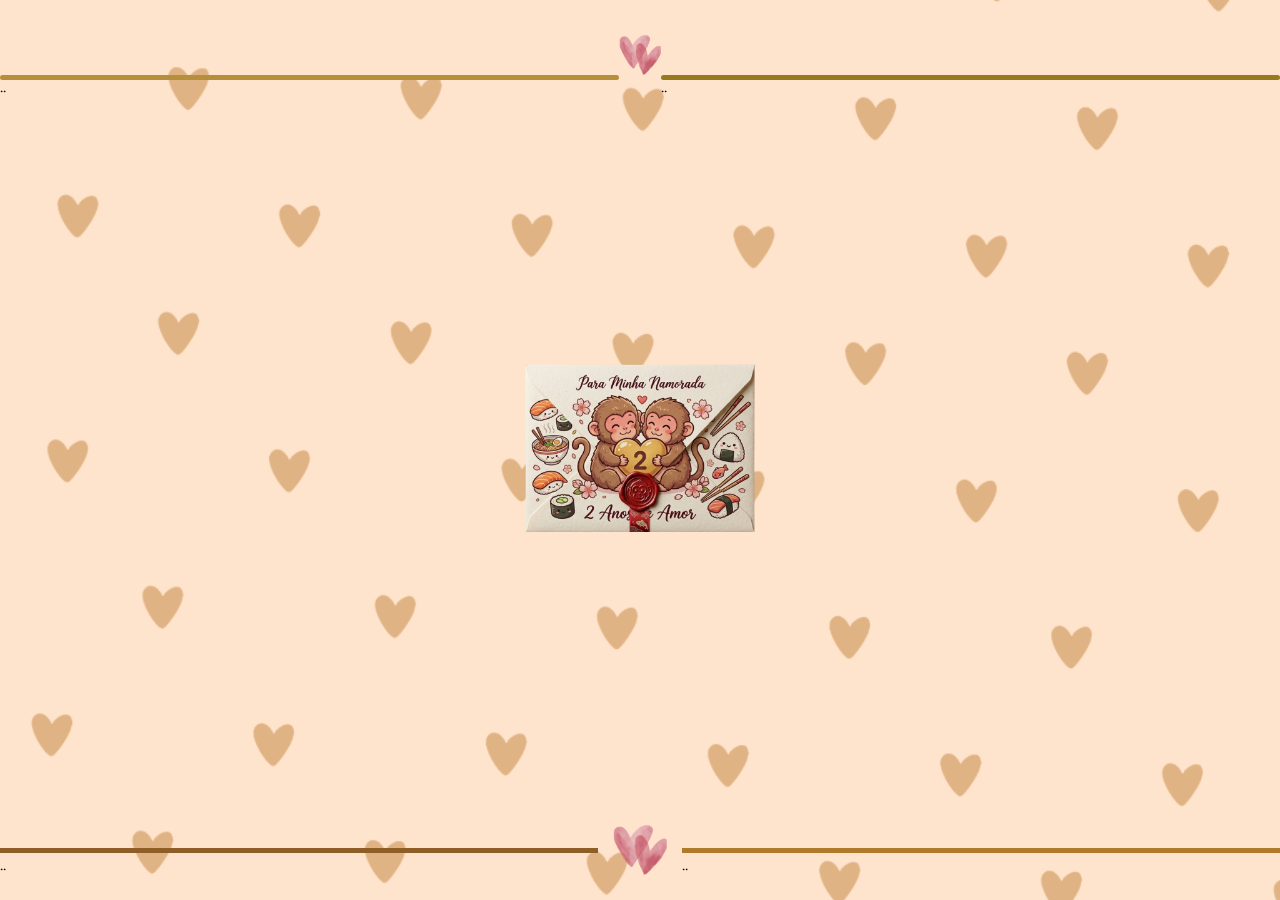
<file: index.html>
<!DOCTYPE html>
<html lang="pt-br">

<head>
    <meta charset="UTF-8">
    <meta name="viewport" content="width=device-width, initial-scale=1.0">
    <title>Nosso dia</title>

    <link rel="preconnect" href="https://fonts.googleapis.com">
    <link rel="preconnect" href="https://fonts.gstatic.com" crossorigin>
    <link href="https://fonts.googleapis.com/css2?family=Kalnia:wght@100..700&display=swap" rel="stylesheet">
    <link rel="stylesheet" href="style/cartinha.css">
</head>

<body>
    <header>
        <div class="pai">
            <div id="div1">
                <p>..</p>
            </div>

            <div id="div2">
                <img src="img/imagens decoraçao/coraçao.png" alt="">
            </div>

            <div id="div3">
                <p> ..</p>
            </div>
        </div>
    </header>
    <main>
        <div class="cartinha">
            <a href="components/pag2.html">
                <img class="carta" src="img/fotoCartinha.png" alt="cartinha ">
            </a>
        </div>
    </main>
    <footer>
        <div class="paiFooter2">
            <div id="divF1">
                <p>..</p>
            </div>

            <div id="divF2">
                <img src="img/imagens decoraçao/coraçao.png" alt="">
            </div>

            <div id="divF3">
                <p> ..</p>
            </div>
    </footer>
</body>

</html>
</file>
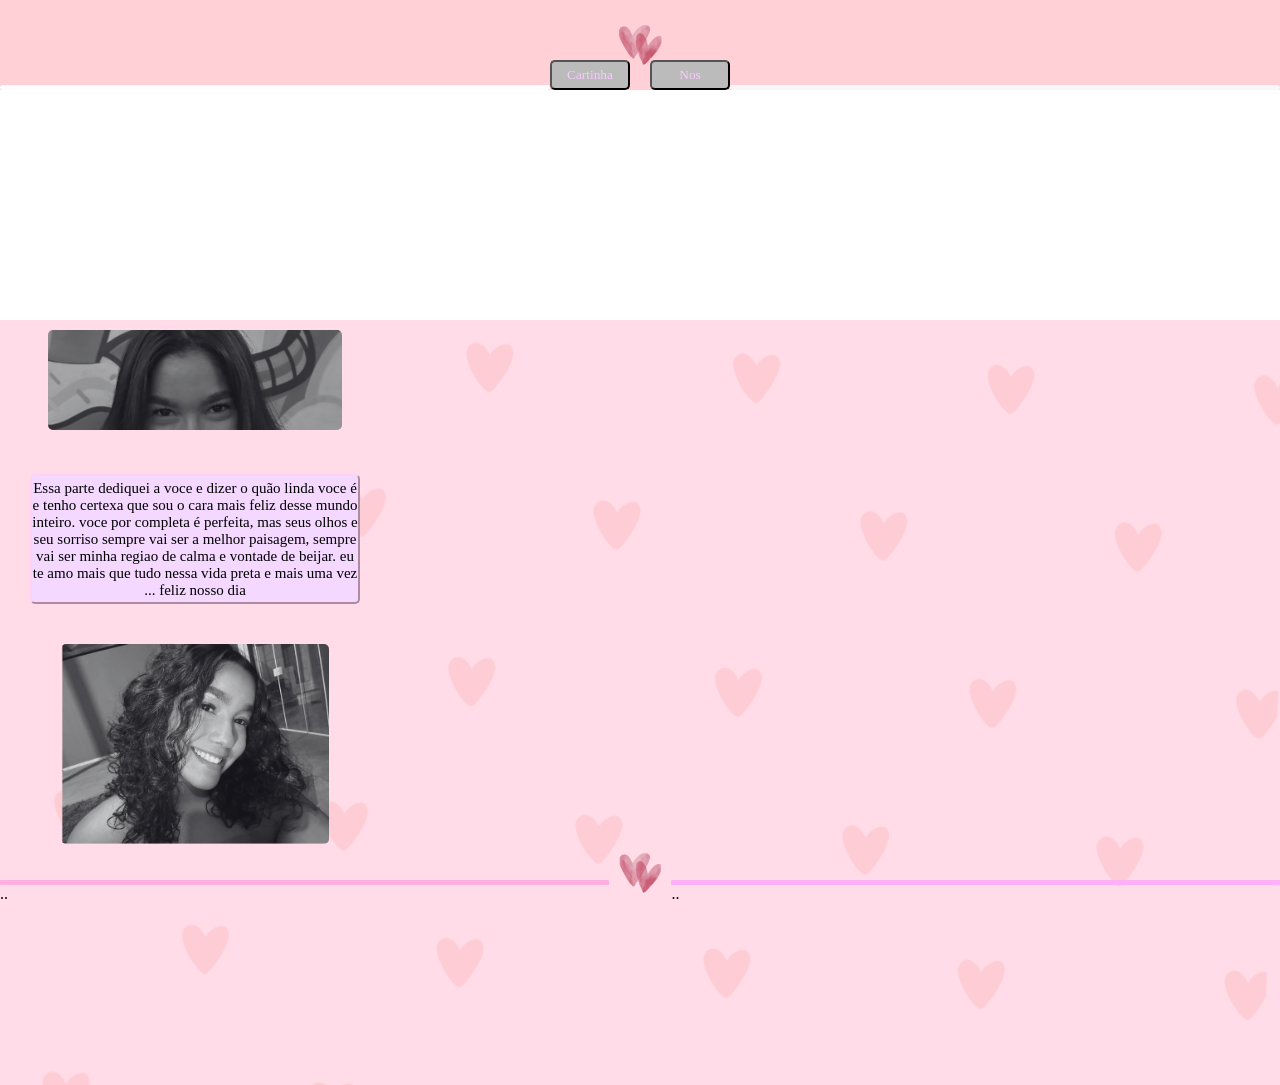
<file: components/declaracao.html>
<!DOCTYPE html>
<html lang="pt-br">

<head>
    <meta charset="UTF-8">
    <meta name="viewport" content="width=device-width, initial-scale=1.0">
    <title>Nosso dia 🤎❤️‍🩹</title>
    <link rel="stylesheet" href="../style/declaracao.css">
</head>

<body>
    <header>
        <div class="coracaoHeader2">
            <img src="../img/imagens decoraçao/coraçao.png" alt="">
        </div>

        <div class="pai2D">
            <div id="div01D">

            </div>

            <div class="div02D">
                <div class="botoesD">
                    <ol>
                        <li>
                            <button><a href="../index.html">Cartinha</a></button>
                        </li>

                        <li>
                            <button><a href="nos.html">Nos</a></button>
                        </li>
                    </ol>
                </div>
            </div>

            <div id="div03D">

            </div>
        </div>

    </header>

    <section>
        <div class="meioD">
            <ol class="elementosDeclaracao">
                <li>
                    <img id="olhos" src="../img/NÓS/olhos.png" alt="olhos">
                </li>

                <li>
                    <button>
                        Essa parte dediquei a voce e dizer o quão linda voce é
                        e tenho certexa que sou o cara mais feliz desse mundo inteiro.
                        voce por completa é perfeita, mas seus olhos e  seu sorriso sempre
                        vai ser a melhor paisagem, sempre vai ser minha regiao de calma e vontade de beijar.
                        eu te amo mais que tudo nessa vida preta e mais uma vez ... feliz nosso dia 

                    </button>
                </li>

                <li>
                    <img id="sorriso" src="../img/NÓS/sorriso.png" alt="sorriso ">
                </li>
            </ol>
        </div>

    </section>




    <footer>
        <div class="paiFooter3D">
            <div id="div1FD">
                <p>..</p>
            </div>

            <div id="div2FD">
                <img src="../img/imagens decoraçao/coraçao.png" alt="Coração">
            </div>

            <div id="div3FD">
                <p>..</p>
            </div>
        </div>
    </footer>

</body>

</html>
</file>
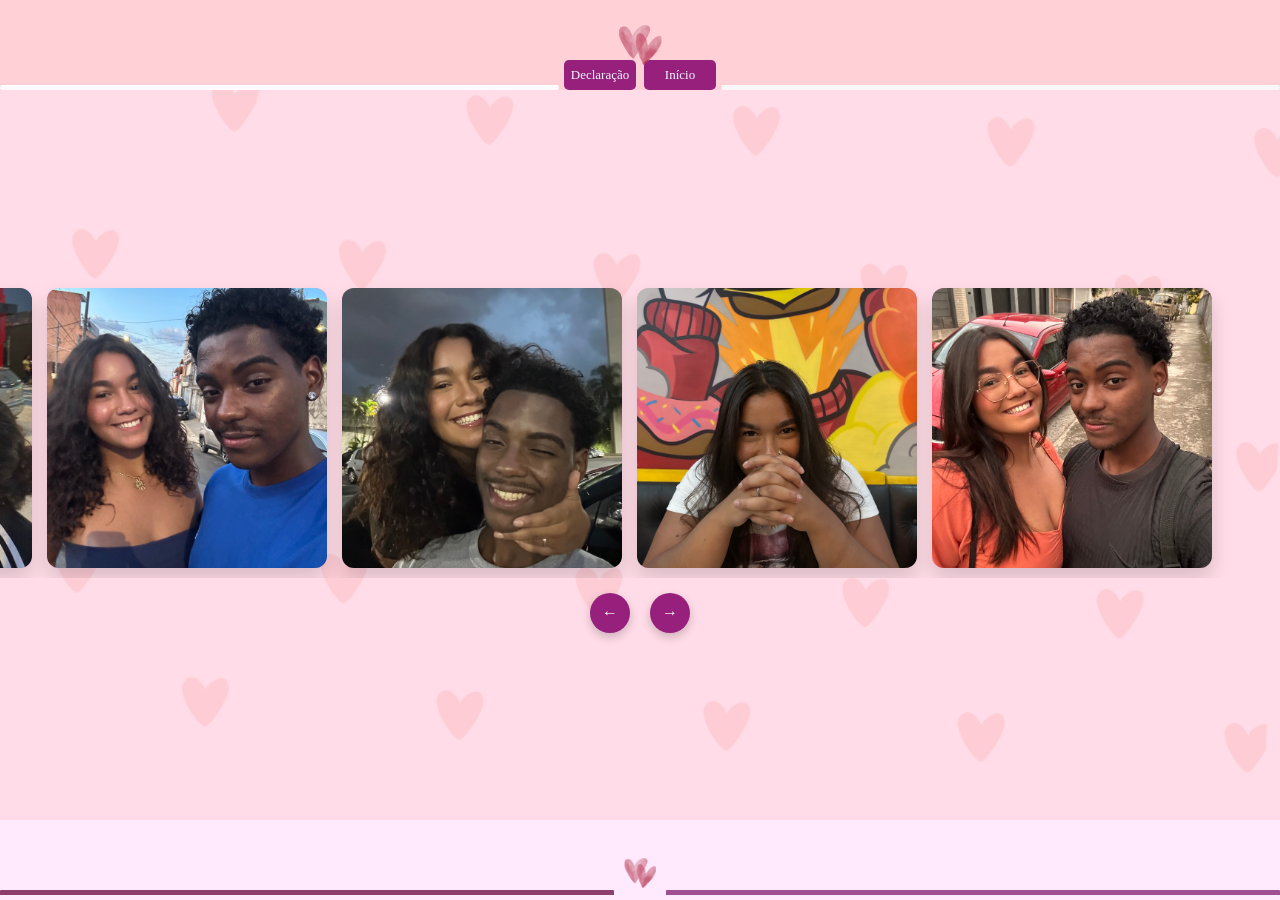
<file: components/nos.html>
<!DOCTYPE html>
<html lang="pt-br">
<head>
    <meta charset="UTF-8">
    <meta name="viewport" content="width=device-width, initial-scale=1.0">
    <title>Declaração - Carrossel Horizontal Infinito</title>
    <link rel="stylesheet" href="../style/nos.css">
</head>
<body>

    <header class="main-header">
        <div class="header-heart-center">
            <img src="../img/imagens decoraçao/coraçao.png" alt="Coração">
        </div>

        <div class="header-flex-container">
            <div id="header-line-left"></div>
            
            <div class="header-nav-center">
                <div class="header-buttons-wrapper">
                    <ol>
                        <li>
                            <a href="declaracao.html">
                                <button class="btn-nav-custom">Declaração</button>
                            </a>
                        </li> 
                        <li>
                            <a href="pag2.html"> 
                                <button class="btn-nav-custom">Início</button>
                            </a>
                        </li>
                    </ol>
                </div>
            </div>
            
            <div id="header-line-right"></div>
        </div>
    </header>

    <main class="main-content">
        <div class="carousel-wrapper">
            <div class="carousel-track" id="track">
                <div class="slide"><img src="../img/carrosel/20251213_192153886_iOS.jpg" alt="Nosso Momento 1"></div>
                <div class="slide"><img src="../img/carrosel/20260103_141546952_iOS.jpg" alt="Nosso Momento 2"></div>
                <div class="slide"><img src="../img/carrosel/20260107_221614946_iOS.jpg" alt="Nosso Momento 3"></div>
                <div class="slide"><img src="../img/carrosel/20260111_220855095_iOS.jpg" alt="Nosso Momento 4"></div>
                <div class="slide"><img src="../img/carrosel/20260117_221201427_iOS.jpg" alt="Nosso Momento 5"></div>
                <div class="slide"><img src="../img/carrosel/20260131_214816096_iOS.jpg" alt="Nosso Momento 6"></div>
                <div class="slide"><img src="../img/carrosel/20260228_214101852_iOS.jpg" alt="Nosso Momento 7"></div>
            </div>
        </div>

        <div class="carousel-controls">
            <button class="control-btn" id="prevBtn">&#8592;</button>
            <button class="control-btn" id="nextBtn">&#8594;</button>
        </div>
    </main>

    <footer class="main-footer">
        <div class="footer-flex-container">
            <div id="footer-line-left"></div>
            
            <div id="footer-heart-center">
                <img src="../img/imagens decoraçao/coraçao.png" alt="Coração">
            </div>
            
            <div id="footer-line-right"></div>
        </div>
    </footer>

    <script src="../js/script.js"></script>
</body>
</html>
</file>
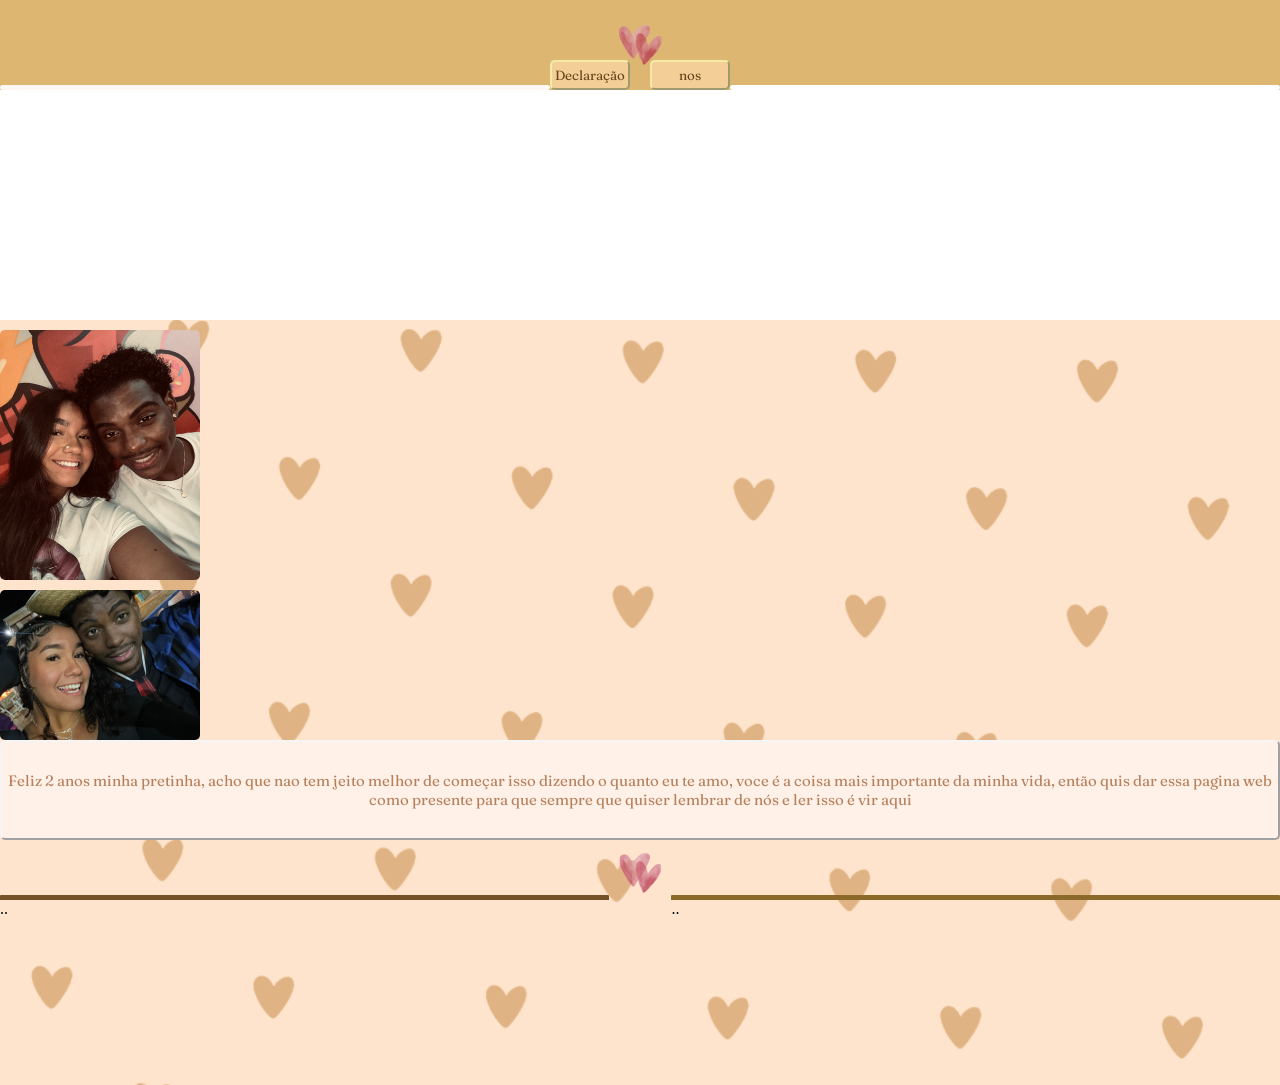
<file: components/pag2.html>
<!DOCTYPE html>
<html lang="pt-br">

<head>
    <meta charset="UTF-8">
    <meta name="viewport" content="width=device-width, initial-scale=1.0">
    <title>Nosso dia ❤️‍🩹</title>
    <link rel="stylesheet" href="../style/pag2.css  ">
    <link rel="preconnect" href="https://fonts.googleapis.com">
    <link rel="preconnect" href="https://fonts.gstatic.com" crossorigin>
    <link
        href="https://fonts.googleapis.com/css2?family=Fraunces:ital,opsz,wght@0,9..144,100..900;1,9..144,100..900&display=swap"
        rel="stylesheet">
</head>

<body>
    <header>

        <div class="coracaoHeader">
            <img src="../img/imagens decoraçao/coraçao.png" alt="">
        </div>

        <div class="pai2">
            <div id="div01">

            </div>

            <div class="div02">
                <div class="botoes">
                    <ol>
                        <li>
                            <button><a href="../components/declaracao.html">Declaração</a></button>
                        </li>

                        <li>
                            <button><a href="../components/nos.html">nos</a></button>
                        </li>
                    </ol>
                </div>
            </div>

            <div id="div03"></div>
        </div>


    </header>

    <section>

        <div class="meio">

            <div class="imagens ">
                <img id="rodizio" src="../img/NÓS/rodizio.jpg" alt="rodizio">
                <img id="festaJunina" src="../img/NÓS/20251211_102303000_iOS.jpg" alt="junina">
            </div>

            <div class="texto1">
                <button>
                    Feliz 2 anos minha pretinha, acho que nao tem jeito melhor
                    de começar isso dizendo o quanto eu te amo, voce é a coisa mais importante
                    da minha vida, então quis dar essa pagina web como presente para que sempre que quiser
                    lembrar de nós e ler isso é vir aqui
                </button>
            </div>

        </div>
    </section>

    <footer>
        <div class="paiFooter3">
            <div id="div1F01">
                <p>..</p>
            </div>

            <div id="div2F02">
                <img src="../img/imagens decoraçao/coraçao.png" alt="Coração">
            </div>

            <div id="div3F03">
                <p>..</p>
            </div>
        </div>
    </footer>



</body>

</html>
</file>
<file: style/cartinha.css>
* {
    margin: 0;
    padding: 0;
    box-sizing:border-box;
}

header{
  height: 80px;
  background-color: transparent;
  width: 100%;
  position: fixed;
}





.pai{
 margin-top: 35px;
display: flex;



}



#div1{
  width: 100%;
  border-bottom: 5px solid rgb(182, 143, 61);
  height: 1px;
  border-radius: 20px;
  margin-top: auto;
}


#div2{
   color: honeydew;
}


#div2 img{
height: 40px;
}

#div3{
 width: 100%;
  border-bottom: 5px solid rgb(150, 122, 30);
  height: 1px;
  border-radius: 20px;
  margin-top: auto;}




body{
  font-family: "Kalnia", serif;
  font-optical-sizing: auto;
  font-weight: 200;
  font-style: normal;
  font-variation-settings: "wdth" 100;
  height: 100vh;
}    
  /*configuraç*/
  

.cartinha {
    background-image: url(../img/fundo.png);
    background-position: center;
    background-repeat: no-repeat;
    background-size: cover;
    height: 100%;

  display: flex;
  flex-direction: column;
  justify-content: center;
  align-items: center;

}

main{
  height: 100%;
}


.carta{
  width: 300px;
  transition: .3s ease;
}

 .carta:hover{
  transform: scale(1.2);
}

 .carta:active{
  transform: scale(1);
}



/*===========================================================*/

/*====================== footer ============================*/

footer {
    position: fixed;
    bottom: 0;
    left: 0;
    width: 100%;
    background-color: transparent;
    height: 100px;
    z-index: 10; 
}

.paiFooter2 {
    display: flex;
    width: 100%;
    height: 100%;          /* Faz o container usar a altura total do footer */
    align-items: center;   /* MODIFICADO: Alinha o coração e as linhas perfeitamente pelo centro */
}

#divF1 {
    flex: 1;               /* MODIFICADO: Faz a linha ocupar todo o espaço esquerdo disponível */
    border-top: 5px solid rgb(143, 94, 39);
    height: 0;             /* MODIFICADO: Remove os 40px que quebravam o alinhamento */
}

#divF2 {
    color: honeydew;
    height: 100px;
    display: flex;
    justify-content: center;
    align-items: center;
    padding: 0 15px;       /* Garante um espaço para as linhas não colarem no coração */
}

#divF2 img {
    height: 50px;
}

#divF3 {
    flex: 1;               /* MODIFICADO: Faz a linha ocupar todo o espaço direito disponível */
    border-top: 5px solid rgb(175, 122, 43);
    height: 0;             /* MODIFICADO: Remove os 40px que quebravam o alinhamento */
}
</file>
<file: style/declaracao.css>
* {
    margin: 0;
    padding: 0;
    box-sizing:border-box;
}



/*HEADER================*/


header{
    background-color: rgb(255, 209, 215);
    position: fixed;
    height:90px;
    width: 100%;
    display: flex;
    top: 0;
    left: 0;
}


.coracaoHeader2 {
    position: absolute;      
    left: 50%;               /* 2. Move para o meio horizontal da tela */
    top: 50%;                /* 3. Move para o meio vertical do header */
    transform: translate(-50%, -50%); /* 4. Alinha o centro do coração no centro da tela */
    z-index: 99;             /* 5. Garante que ele fique por cima dos outros elementos */
    height: 40px;

}


.coracaoHeader2 img{
    height: 40px;
    
}

.pai2D{
    display: flex;
    width: 100%;
}


#div01D{
     width: 100%;
  border-bottom: 5px solid rgb(255, 251, 254);
  height: 1px;
  border-radius: 20px;
  margin-top: auto;
}

.div02D{
  display: flex;
  align-items: end;
}

.botoesD{
    
    gap: 30px;

}


.botoesD a{
     text-decoration: none;
     color: rgb(249, 202, 255);
}


.botoesD button{
    height: 30px;
    width: 80px;
    border-radius: 5px;
    background-color: rgb(187, 187, 187);
   ;


/*FONTE DO BOTAO*/
      font-family: "Fraunces", serif;
  font-optical-sizing: auto;
  font-weight: weight;
  font-style: normal;
  font-variation-settings:
    "SOFT" 0,
    "WONK" 0;
}

.botoesD ol{
    display: flex;
    list-style: none;
    gap: 20px;
}


#div03D{
     width: 100%;
  border-bottom: 5px solid rgb(248, 248, 248);
  height: 1px;
  border-radius: 20px;
  margin-top: auto}







/*============================================*/


section{
    margin-top: 25%;
    height: 85vh;
    width: 100%;
}


.meioD{
 background-image: url(../img/fundo2.png);
    background-position: center;
    background-repeat: no-repeat;
    background-size: cover;
    height: 100%;

     
   
   position: fixed;
   align-items: center;
   position: relative; 
}

/*======================================*/

/*================= parte do meio ==========*/






.elementosDeclaracao{
 
    display:flex;
    margin-left: 30px;
    margin-top: 10px;
    position: fixed;
  flex-direction: column;
  align-items: center; 
  list-style: none;

  gap: 40px;

}


.elementosDeclaracao button{
    height: 130px;
    width: 330px;
    background-color: rgb(244, 216, 255);
    border-color: rgb(255, 209, 245);
    border-radius: 5px;
    

font-size: 15px;
       font-family: "Fraunces", serif;
  font-optical-sizing: auto;
  font-weight: weight;
  font-style: normal;
  font-variation-settings:
    "SOFT" 0,
    "WONK" 0
}


#olhos{
    height: 100px;
    border-radius: 5px;
}

#sorriso{
    height: 200px;
    border-radius: 5px;
    width:auto;
}





/*================================ FOOTER */


footer {
    position: fixed;
    bottom: 0;
    left: 0;
    width: 100%;
    background-color: transparent;
    height: 80px; /* Aumentado para 100px para caber o coração igual à pag1 */
    z-index: 10;
}

.paiFooter3D {
    display: flex;
    width: 100%;
    align-items: flex-end; /* Alinha as linhas por baixo */
}

#div1FD{
    width: 100%;
    border-top: 5px solid rgb(255, 176, 225);
    height: 45px;
    border-radius: 1px;
}

#div2FD {
    color: rgb(240, 241, 255);
    height: 105px;
    display: flex;
    justify-content: center;
    align-items: center;
    padding: 0 10px;
}

#div2FD img {
    height: 40px;
}

#div3FD {
    width: 100%;
    border-top: 5px solid rgb(255, 175, 248);
    height: 45px;
    border-radius: 1px;
}
</file>
<file: style/nos.css>
/* RESET E DEFINIÇÃO DA TELA FIXA DO CELULAR */
* {
    margin: 0;
    padding: 0;
    box-sizing: border-box;
}

body {
    height: 100vh;
    display: flex;
    flex-direction: column;
    justify-content: space-between;
    overflow: hidden; /* Bloqueia barras de rolagem na tela */
    background-color: #fff;
}

/* --- HEADER ORIGINAL (iPhone SE Size) --- */
.main-header {
    background-color: rgb(255, 209, 215);
    position: fixed;
    height: 90px;
    width: 100%;
    display: flex;
    top: 0;
    left: 0;
    z-index: 100;
}

.header-heart-center {
    position: absolute;      
    left: 50%;               
    top: 50%;                
    transform: translate(-50%, -50%); 
    z-index: 99;             
    height: 40px;
}

.header-heart-center img {
    height: 40px;
}

.header-flex-container {
    display: flex;
    width: 100%;
}

#header-line-left {
    width: 100%;
    border-bottom: 5px solid rgb(255, 251, 254);
    height: 1px;
    border-radius: 20px;
    margin-top: auto;
}

.header-nav-center {
    display: flex;
    align-items: end;
}

.header-buttons-wrapper ol {
    display: flex;
    list-style: none;
    gap: 8px;
    padding: 0 5px;
}

.btn-nav-custom {
    height: 30px;
    width: 72px;
    border-radius: 5px;
    border: none;
    background-color: rgb(150, 32, 124);
    color: aliceblue;
    cursor: pointer;
    
    font-family: "Fraunces", serif;
    font-size: 13px;
    font-weight: normal;
    font-style: normal;
}

#header-line-right {
    width: 100%;
    border-bottom: 5px solid rgb(248, 248, 248);
    height: 1px;
    border-radius: 20px;
    margin-top: auto;
}

/* --- SEÇÃO CENTRAL / CARROSSEL 100% HORIZONTAL --- */
.main-content {
    flex: 1;
    height: 580px; /* Aumentado de 200px para 380px para caber o carrossel sem achatar */
    margin-top: 90px;    
    margin-bottom: 80px; 
    width: 100%;
    position: relative;
    display: flex;
    flex-direction: column;
    justify-content: center;
    align-items: center;
    
    background-image: url(../img/fundo2.png);
    background-position: center;
    background-repeat: no-repeat;
    background-size: cover;
}

.carousel-wrapper {
    width: 100%;
    padding: 10px 0;
    overflow: hidden;
    position: relative;
}

/* 1. Procure pelo seu .slide e deixe ele exatamente assim: */
.slide {
    width: 280px;        /* Fixa a largura em 280px */
    min-width: 280px;    /* Garante que não vai encolher */
    height: 280px;       /* Fixa a altura em 280px */
    border-radius: 12px;
    overflow: hidden;    /* Corta tudo o que tentar passar de 280px */
    box-shadow: 0 10px 20px rgba(0, 0, 0, 0.15);
    position: relative;
    background-color: rgb(230, 150, 196);
    flex-shrink: 0; 
}

/* 2. Procure pelo seu .slide img e substitua por este: */
.slide img {
    display: block;
    width: 280px !important;  /* Força a foto a ter exatamente a largura do card */
    height: 280px !important; /* Força a foto a ter exatamente a altura do card */
    max-width: 100%;
    max-height: 100%;
    object-fit: cover;        /* Faz o encaixe perfeito estilo Instagram */
    object-position: center;  /* Centraliza o rosto de vocês no quadrado */
}

/* 3. Adicione essa regra nova para garantir que a pista do carrossel não estoure */
.carousel-track {
    display: flex;
    gap: 15px;
    padding: 0 47px; 
    transition: transform 0.6s cubic-bezier(0.25, 1, 0.5, 1);
    will-change: transform;
    width: max-content; /* Força a pista a ter apenas o tamanho dos cards somados */
}

/* Botões de controle inferiores */
.carousel-controls {
    display: flex;
    gap: 20px;
    margin-top: 15px;
    z-index: 20;
}

.control-btn {
    height: 40px;
    width: 40px;
    border-radius: 50%;
    border: none;
    background-color: rgb(150, 32, 124);
    color: white;
    font-size: 1rem;
    cursor: pointer;
    display: flex;
    justify-content: center;
    align-items: center;
    box-shadow: 0 4px 10px rgba(0, 0, 0, 0.2);
}

/* --- FOOTER ORIGINAL (iPhone SE Size) --- */
footer {
    position: fixed;
    bottom: 0;
    left: 0;
    width: 100%;
    background-color: transparent;
    height: 80px;
    z-index: 10;
    background-color: rgb(255, 233, 253);
}

.footer-flex-container {
    display: flex;
    width: 100%;
    align-items: flex-end;
}

#footer-line-left {
    width: 100%;
    border-top: 5px solid rgb(141, 64, 110);
    height: 35px;
    border-radius: 1px;
}

#footer-heart-center {
    color: rgb(240, 241, 255);
    height: 105px;
    display: flex;
    justify-content: center;
    align-items: center;
    padding: 0 10px;
}

#footer-heart-center img {
    height: 30px;
}

#footer-line-right {
    width: 100%;
    border-top: 5px solid rgb(160, 79, 146);
    height: 35px;
    border-radius: 1px;
}
</file>
<file: style/pag2.css>
* {
    margin: 0;
    padding: 0;
    box-sizing: border-box;
}

/*=============================== TOPO DA TELA  HEADER */

header {
    background-color: rgb(221, 183, 113);
    position: fixed;
    height: 90px;
    width: 100%;
    display: flex;
    top: 0;
    left: 0;
}

.coracaoHeader {
    position: absolute;
    left: 50%;
    /* 2. Move para o meio horizontal da tela */
    top: 50%;
    /* 3. Move para o meio vertical do header */
    transform: translate(-50%, -50%);
    /* 4. Alinha o centro do coração no centro da tela */
    z-index: 99;
    /* 5. Garante que ele fique por cima dos outros elementos */
    height: 40px;

}


.coracaoHeader img {
    height: 40px;

}

.pai2 {
    display: flex;
    width: 100%;
}


#div01 {
    width: 100%;
    border-bottom: 5px solid rgb(255, 246, 246);
    height: 1px;
    border-radius: 20px;
    margin-top: auto;
}

.div02 {
    display: flex;
    align-items: end;
}




.botoes {
    display: flex;
    gap: 30px;
 
}



.botoes a{
  text-decoration: none;
  color: rgb(104, 69, 29);
}

.botoes button {
    height: 30px;
    width: 80px;
    border-radius: 5px;
    background-color: rgb(243, 206, 151);
  
    position: relative;
    z-index: 10;
      border-color: rgb(243, 235, 167);
  


   
    font-family: "Fraunces", serif;
    font-optical-sizing: auto;
    font-weight: weight;
    font-style: normal;
    font-variation-settings:
        "SOFT" 0,
        "WONK" 0;
}

.botoes ol {
    display: flex;
    list-style: none;
    gap: 20px;
    
}


#div03 {
    width: 100%;
    border-bottom: 5px solid rgb(255, 255, 255);
    height: 1px;
    border-radius: 20px;
    margin-top: auto
}

/*========================================================*/



/*======================================= meio da tela  SECTION*/

section {
    margin-top: 25%;
    height: 85vh;
    width: 100%;
}

.meio {
    background-image: url(../img/fundo.png);
    background-position: center;
    background-repeat: no-repeat;
    background-size: cover;
    height: 100%;

    display: flex;
    flex-direction: column;

    align-items: center;
    position: relative;
    /*garante que o absoluto de baixo seja relaativo a ele */

}

.texto1 {
    justify-content: center;
    margin-top: 420px;
    /* Mantém o botão no fundo do container flex */
    margin-bottom: 110px;
    /* ADICIONADO: Empurra o botão para cima do footer fixo */
}

.texto1 button {
    height: 100px;
    border-radius: 5px;
    border-color: rgb(245, 245, 245);
    background-color: rgb(255, 240, 232);
    color: rgb(182, 128, 91);





    font-family: "Fraunces", serif;
    font-optical-sizing: auto;
    font-weight: weight;
    font-style: normal;
    font-variation-settings:
        "SOFT" 0,
        "WONK" 0;
    font-size: 15px;


}




.imagens img {

    height: 100px;
    border-radius: 5px;

}

.imagens {
    height: 200px;
    margin-top: 10px;



    display: flex;
    flex-direction: column;
    gap: 10px;

    position: absolute;
    left: 0;
}

#festaJunina {
    height: 150px;

}

#rodizio {
    height: 250px;
}

/*=========================================================================*/

/*FOOTER*/


/*=========================================================================*/
/*FOOTER*/

footer {
    position: fixed;
    bottom: 0;
    left: 0;
    width: 100%;
    background-color: transparent;
    height: 80px;
    /* Aumentado para 100px para caber o coração igual à pag1 */
    z-index: 10;
}

.paiFooter3 {
    display: flex;
    width: 100%;
    align-items: flex-end;
    /* Alinha as linhas por baixo */
}

#div1F01 {
    width: 100%;
    border-top: 5px solid rgb(117, 81, 41);
    height: 30px;
    border-radius: 1px;
}

#div2F02 {
    color: honeydew;
    height: 105px;
    display: flex;
    justify-content: center;
    align-items: center;
    padding: 0 10px;
}

#div2F02 img {
    height: 40px;
}

#div3F03 {
    width: 100%;
    border-top: 5px solid rgb(138, 105, 43);
    height: 30px;
    border-radius: 1px;
}
</file>
